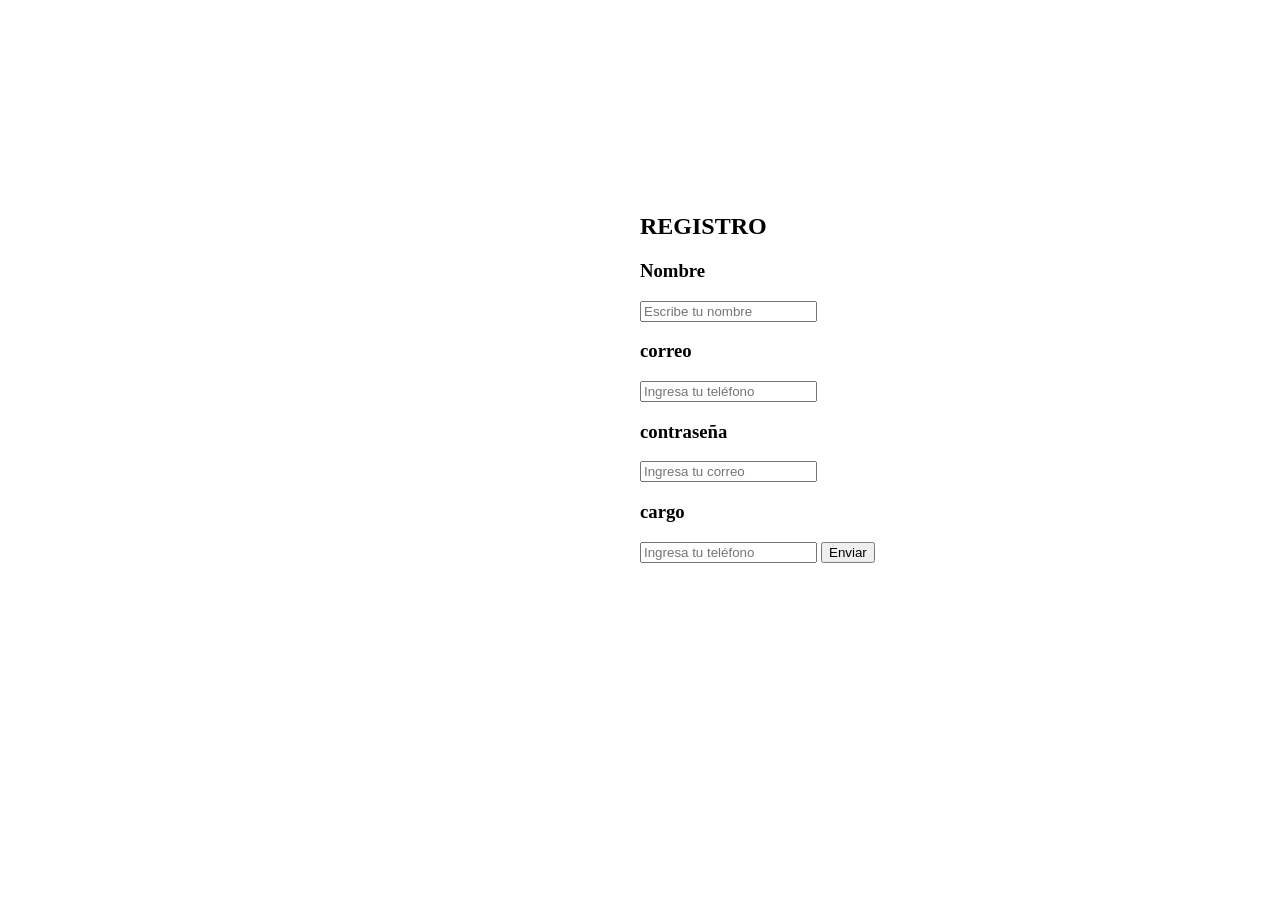
<file: NOVANET/index.html>
<!DOCTYPE html>
<html lang="en">
<head>
  <meta charset="UTF-8">
  <meta name="viewport" content="width=device-width, initial-scale=1.0">
  <title>Document</title>
  <link rel="stylesheet" href="styles.css">
</head>
<body>
    <section class="login">
  <div id="login2">
    <div id="login3">
      <h1>REGISTRO</h1>
      <form action="procesar_registro.php" method="POST">
        <h3>Nombre</h3>
        <input type="text" name="nombre" placeholder="Escribe tu nombre" required>

        <h3>correo</h3>
        <input type="text" name="correo" placeholder="Ingresa tu teléfono" required>

        <h3>contraseña</h3>
        <input type="email" name="contraseña" placeholder="Ingresa tu correo" required>

        <h3>cargo</h3>
        <input type="text" name="cargo" placeholder="Ingresa tu teléfono" required>

        <button type="submit">Enviar</button>
      </form>
    </div>
  </div>
</section>

</body>
</html>
</file>
<file: NOVANET/styles.css>
body{
    display: flex;
    top: 50%;
    left:50%;
    transform: translate(50%,50%);
}
</file>
